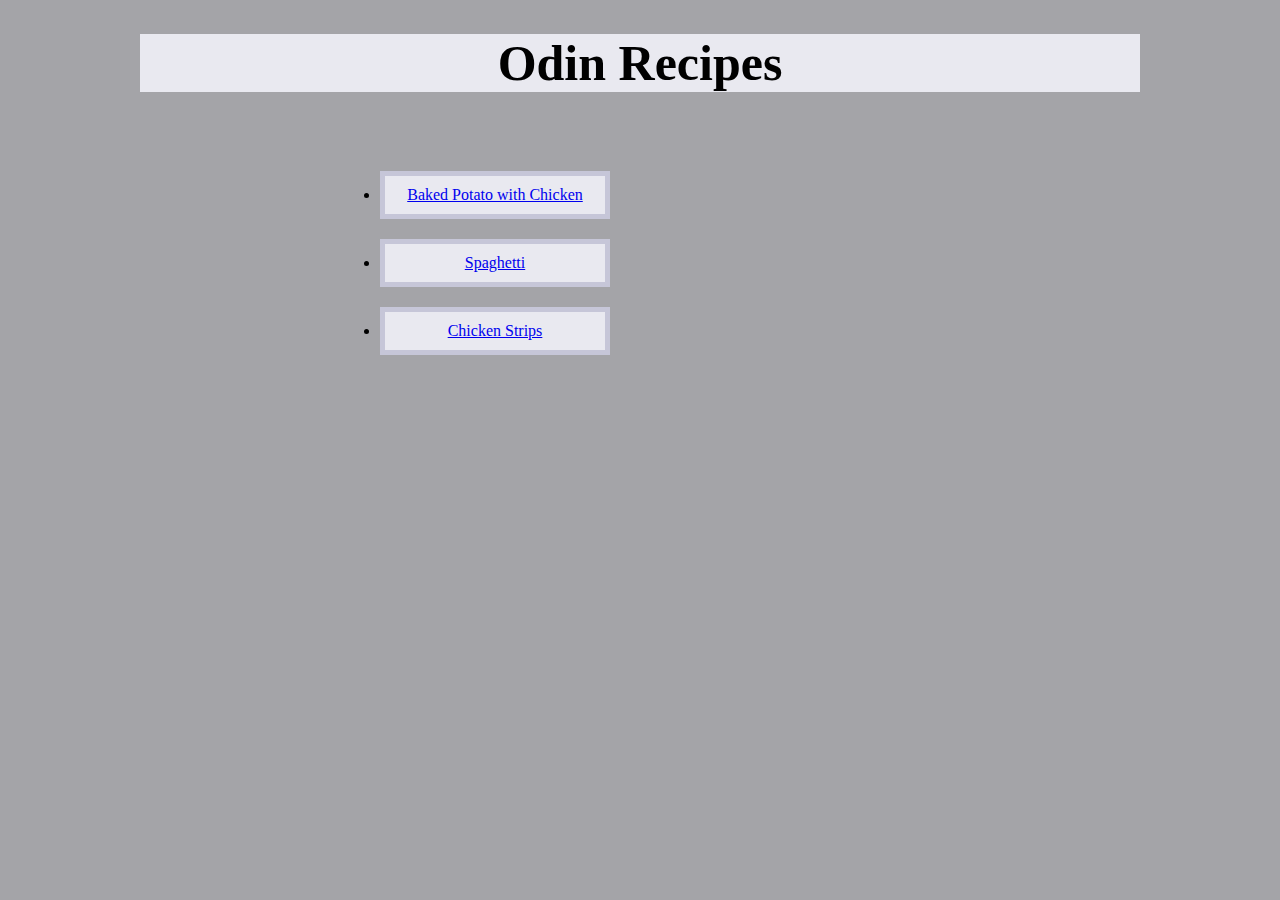
<file: index.html>
<!DOCTYPE html>
<html lang="en">
    <head>
        <meta charset="UTF-8">
        <meta name="viewport" content="width=device-width, initial-scale=1.0">
        <title>Odin Recipes</title>
        <link rel="stylesheet" href="style.css">
    </head>
    <body>
        <div class="title">
            <h1 class="title-text">Odin Recipes</h1>
        </div>
        
        <div class="recipes ">
            <ul>
                <li><div class="recipe"><a href="recipes/baked-potato-with-chicken.html">Baked Potato with Chicken</a></div></li>
                <li><div class="recipe"><a href="recipes/spaghetti.html">Spaghetti</a></div></li>
                <li><div class="recipe"><a href="recipes/chicken-strips.html">Chicken Strips</a></div></li>
            </ul>
        </div>
    </body>
</html>
</file>
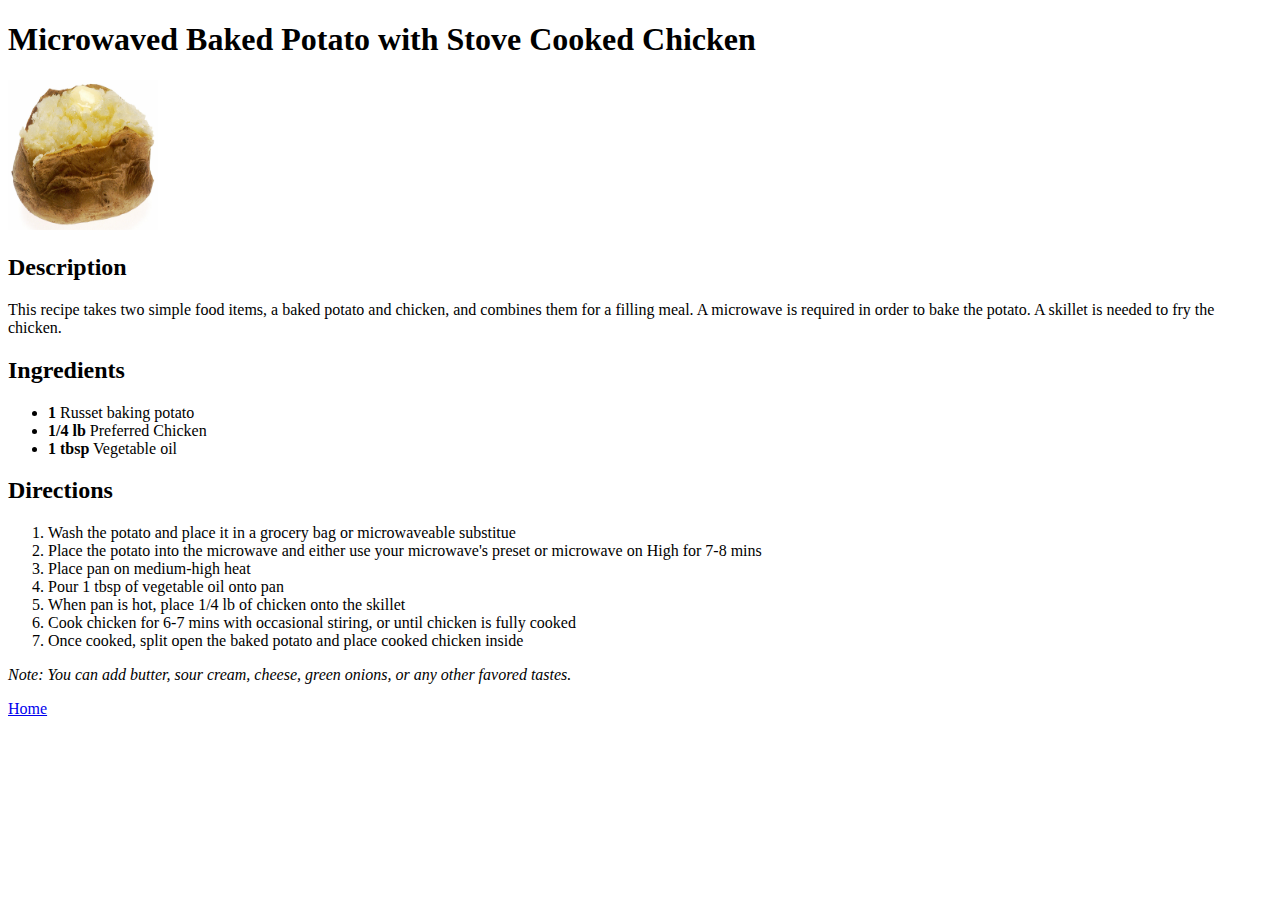
<file: recipes/baked-potato-with-chicken.html>
<!DOCTYPE html>
<html lang="en">
    <head>
        <meta charset="UTF-8">
        <meta name="viewport" content="width=device-width, initial-scale=1.0">
        <title>Baked Potato with Chicken</title>
    </head>
    <body>
        <h1>Microwaved Baked Potato with Stove Cooked Chicken</h1>
        <img src="../images/baked-potato.jpg" alt="A cut open, plain, baked potato" height="150" width="150">
        <h2>Description</h2>
        <p>
            This recipe takes two simple food items, a baked potato and chicken, and combines them for a filling meal. 
            A microwave is required in order to bake the potato. A skillet is needed to fry the chicken. 
        </p>
        <h2>Ingredients</h2>
        <ul>
            <li><Strong>1</Strong> Russet baking potato</li>
            <li><strong>1/4 lb</strong> Preferred Chicken</li>
            <li><strong>1 tbsp</strong> Vegetable oil</li>
        </ul>
        <h2>Directions</h2>
        <ol>
            <li>Wash the potato and place it in a grocery bag or microwaveable substitue</li>
            <li>Place the potato into the microwave and either use your microwave's preset or microwave on High for 7-8 mins</li>
            <li>Place pan on medium-high heat</li>
            <li>Pour 1 tbsp of vegetable oil onto pan</li>
            <li>When pan is hot, place 1/4 lb of chicken onto the skillet</li>
            <li>Cook chicken for 6-7 mins with occasional stiring, or until chicken is fully cooked</li>
            <li>Once cooked, split open the baked potato and place cooked chicken inside</li>
        </ol>
        <p><em>Note: You can add butter, sour cream, cheese, green onions, or any other favored tastes.</em></p>
        <a href="../index.html">Home</a>
    </body>
</html>
</file>
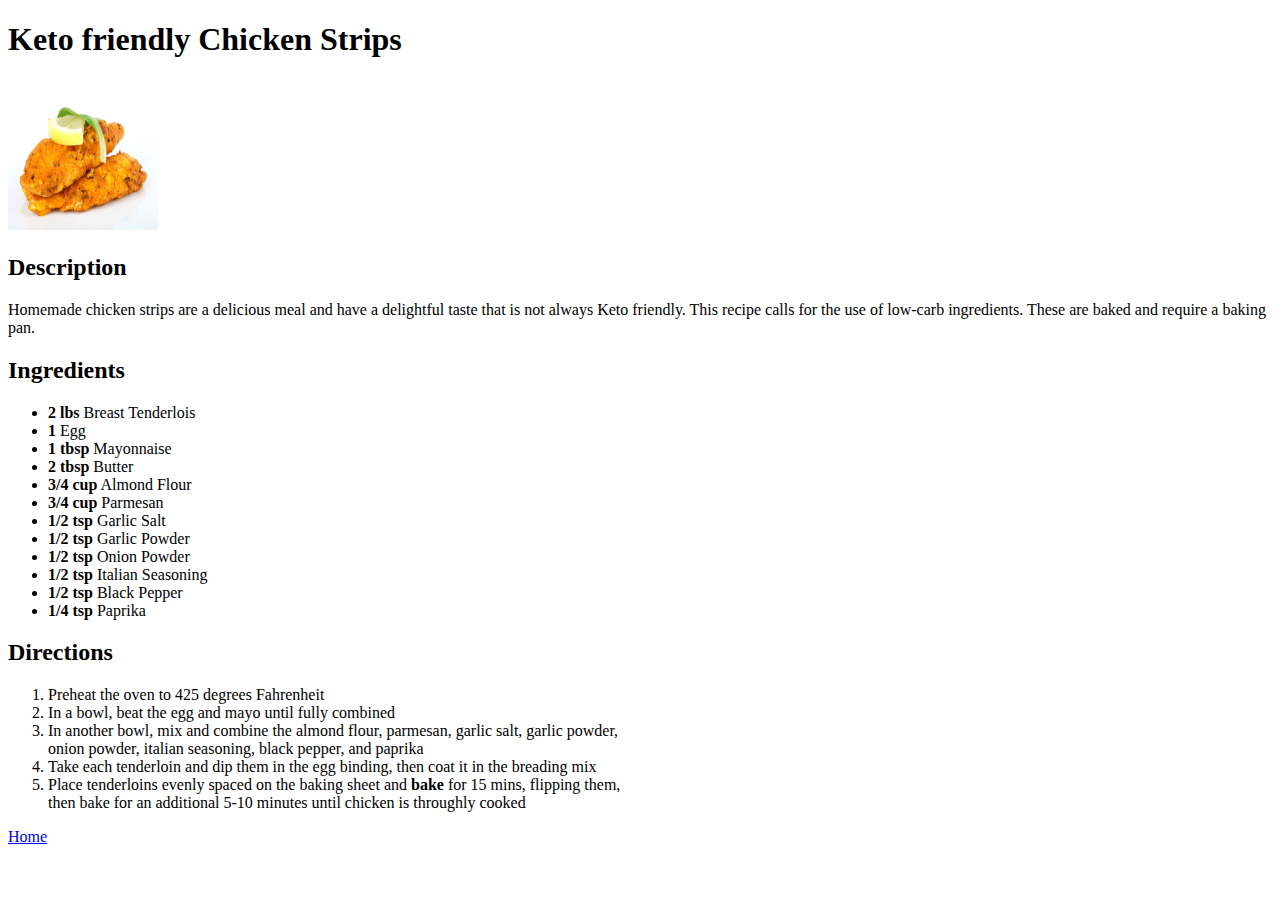
<file: recipes/chicken-strips.html>
<!DOCTYPE html>
<html lang="en">
    <head>
        <meta charset="UTF-8">
        <meta name="viewport" content="width=device-width, initial-scale=1.0">
        <title>Kedo Chicken Strips</title>
    </head>
    <body>
        <h1>Keto friendly Chicken Strips</h1>
        <img src="../images/chicken-strips.jpg" alt="A plate of spaghetti with pasta sauce" height="150" width="150">
        <h2>Description</h2>
        <p>
            Homemade chicken strips are a delicious meal and have a delightful taste that is not always Keto friendly. 
            This recipe calls for the use of low-carb ingredients. These are baked and require a baking pan.
        </p>
        <h2>Ingredients</h2>
        <ul>
            <li><Strong>2 lbs</Strong> Breast Tenderlois</li>
            <li><strong>1</strong> Egg</li>
            <li><strong>1 tbsp</strong> Mayonnaise</li>
            <li><strong>2 tbsp</strong> Butter</li>
            <li><strong>3/4 cup</strong> Almond Flour</li>
            <li><strong>3/4 cup</strong> Parmesan</li>
            <li><strong>1/2 tsp</strong> Garlic Salt</li>
            <li><strong>1/2 tsp</strong> Garlic Powder</li>
            <li><strong>1/2 tsp</strong> Onion Powder</li>
            <li><strong>1/2 tsp</strong> Italian Seasoning</li>
            <li><strong>1/2 tsp</strong> Black Pepper</li>
            <li><strong>1/4 tsp</strong> Paprika</li>
        </ul>
        <h2>Directions</h2>
        <ol>
            <li>Preheat the oven to 425 degrees Fahrenheit</li>
            <li>In a bowl, beat the egg and mayo until fully combined</li>
            <li>In another bowl, mix and combine the almond flour, parmesan, garlic salt, garlic powder, <br> 
                onion powder, italian seasoning, black pepper, and paprika</li>
            <li>Take each tenderloin and dip them in the egg binding, then coat it in the breading mix</li>
            <li>Place tenderloins evenly spaced on the baking sheet and <strong>bake</strong> for 15 mins, flipping them, <br>
                then bake for an additional 5-10 minutes until chicken is throughly cooked</li>
        </ol>
        <a href="../index.html">Home</a>
    </body>
</html>
</file>
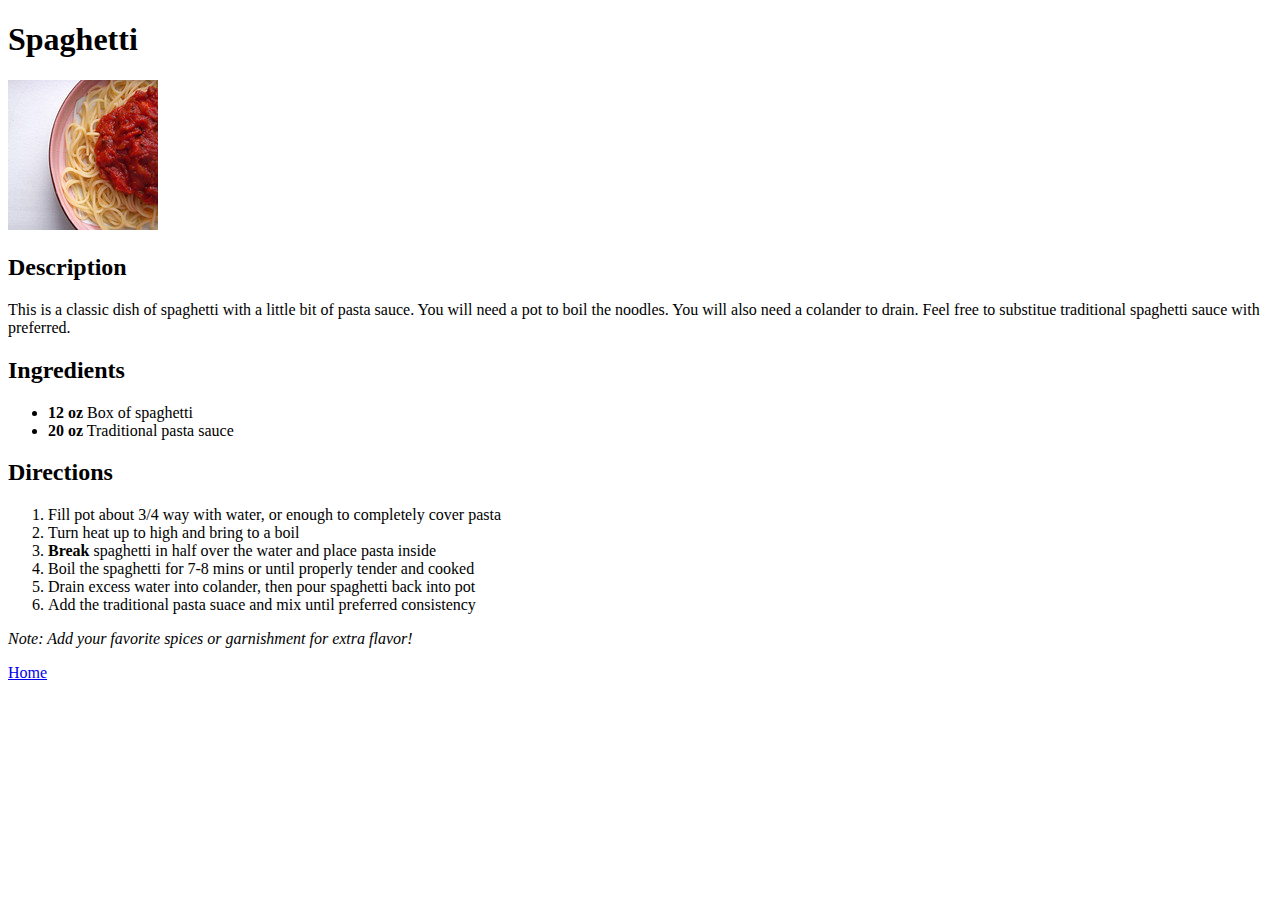
<file: recipes/spaghetti.html>
<!DOCTYPE html>
<html lang="en">
    <head>
        <meta charset="UTF-8">
        <meta name="viewport" content="width=device-width, initial-scale=1.0">
        <title>Spaghetti</title>
    </head>
    <body>
        <h1>Spaghetti</h1>
        <img src="../images/spaghetti.jpg" alt="A plate of spaghetti with pasta sauce" height="150" width="150">
        <h2>Description</h2>
        <p>
            This is a classic dish of spaghetti with a little bit of pasta sauce. You will need a pot to boil the noodles.
            You will also need a colander to drain. Feel free to substitue traditional spaghetti sauce with preferred.
        </p>
        <h2>Ingredients</h2>
        <ul>
            <li><Strong>12 oz</Strong> Box of spaghetti</li>
            <li><strong>20 oz</strong> Traditional pasta sauce</li>
        </ul>
        <h2>Directions</h2>
        <ol>
            <li>Fill pot about 3/4 way with water, or enough to completely cover pasta</li>
            <li>Turn heat up to high and bring to a boil</li>
            <li><strong>Break</strong> spaghetti in half over the water and place pasta inside</li>
            <li>Boil the spaghetti for 7-8 mins or until properly tender and cooked</li>
            <li>Drain excess water into colander, then pour spaghetti back into pot</li>
            <li>Add the traditional pasta suace and mix until preferred consistency</li>
        </ol>
        <p><em>Note: Add your favorite spices or garnishment for extra flavor!</em></p>
        <a href="../index.html">Home</a>
    </body>
</html>
</file>
<file: style.css>
body{
    background-color: rgb(164, 164, 168);
    max-width: 1000px;
    margin: 0 auto;
}

.title-text{
    background-color: rgb(233, 233, 240);
    text-align: center;
    font-size: 50px;
}

.recipe{
    background-color: rgb(233, 233, 240);
    border: 5px solid rgb(198, 198, 216);
    width: 200px;
    text-align: center;
    display: inline-block;
    padding: 10px;
    margin-top: 10px;
    margin-bottom: 10px;
    margin-left: 0 auto;
}

.recipes{
    max-width: 600px;
    padding: 20px;
    margin: 0 auto;
}
</file>
